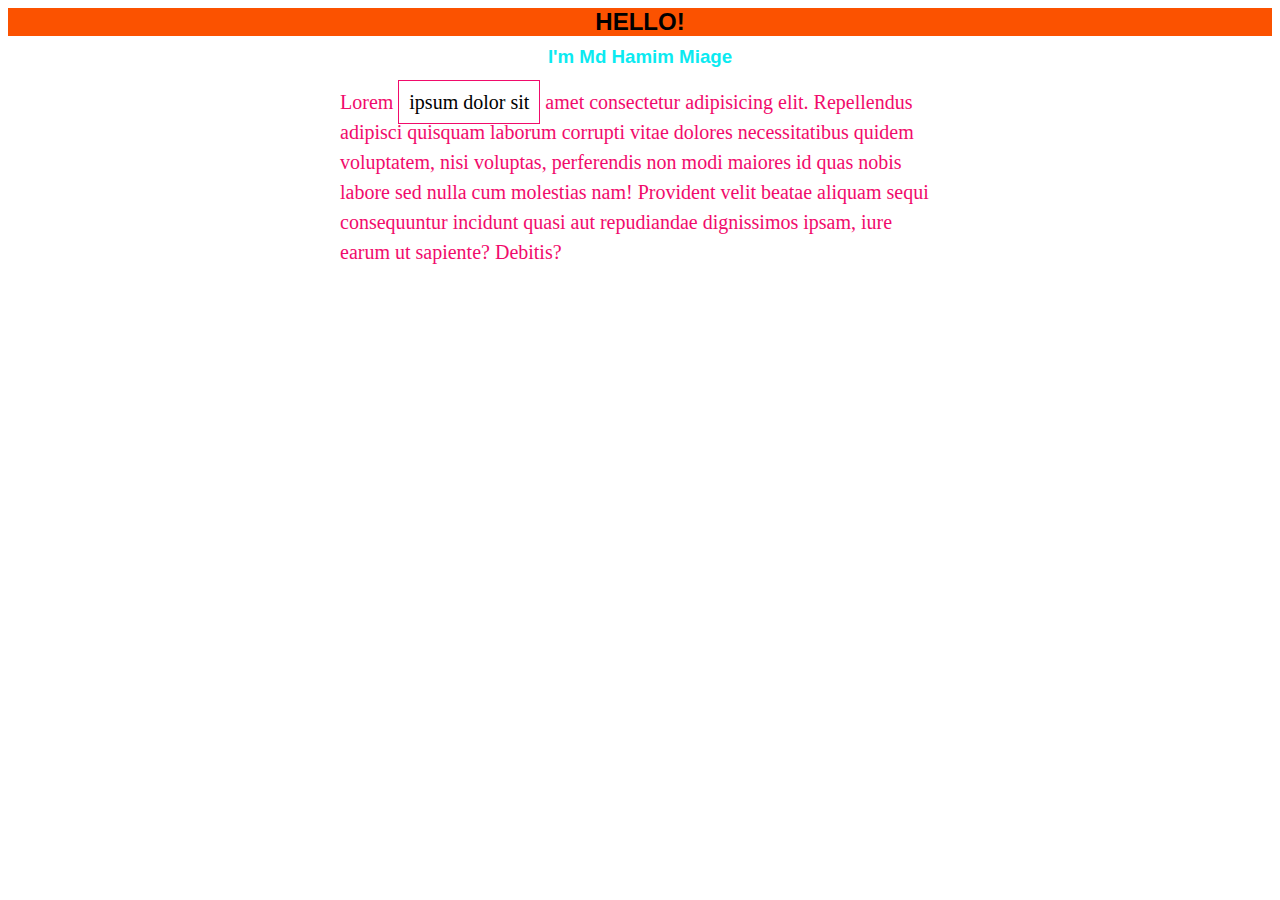
<file: index.html>
<!DOCTYPE html>
<html lang="en">
<head>
    <meta charset="UTF-8">
    <meta http-equiv="X-UA-Compatible" content="IE=edge">
    <meta name="viewport" content="width=device-width, initial-scale=1.0">
    <title>Document</title>
</head>
<body>
    <h2 style="background-color: #fb5200; margin: auto; font-family: sans-serif; text-align: center;">HELLO!</h2>
    <H3 style="color: #0beaf1; text-align: center; font-family: sans-serif; margin-top: 10px;">I'm Md Hamim Miage</H3>
    <p style="color: #f10b6b; margin-top: 20px; line-height: 30px; width: 600px; margin: auto; font-size: 20px;">
        Lorem <span style="font-size: 20px; border: 1px solid #f10b6b; padding: 10px; color: rgb(0, 0, 0); ">ipsum dolor sit</span> amet consectetur adipisicing elit. Repellendus adipisci quisquam laborum corrupti vitae dolores
         necessitatibus quidem voluptatem, nisi voluptas, perferendis non modi maiores id quas nobis labore sed nulla cum molestias
          nam! Provident velit
         beatae aliquam sequi consequuntur incidunt quasi aut repudiandae dignissimos ipsam, iure earum ut sapiente? Debitis?
    </p>
</body>
</html>
</file>
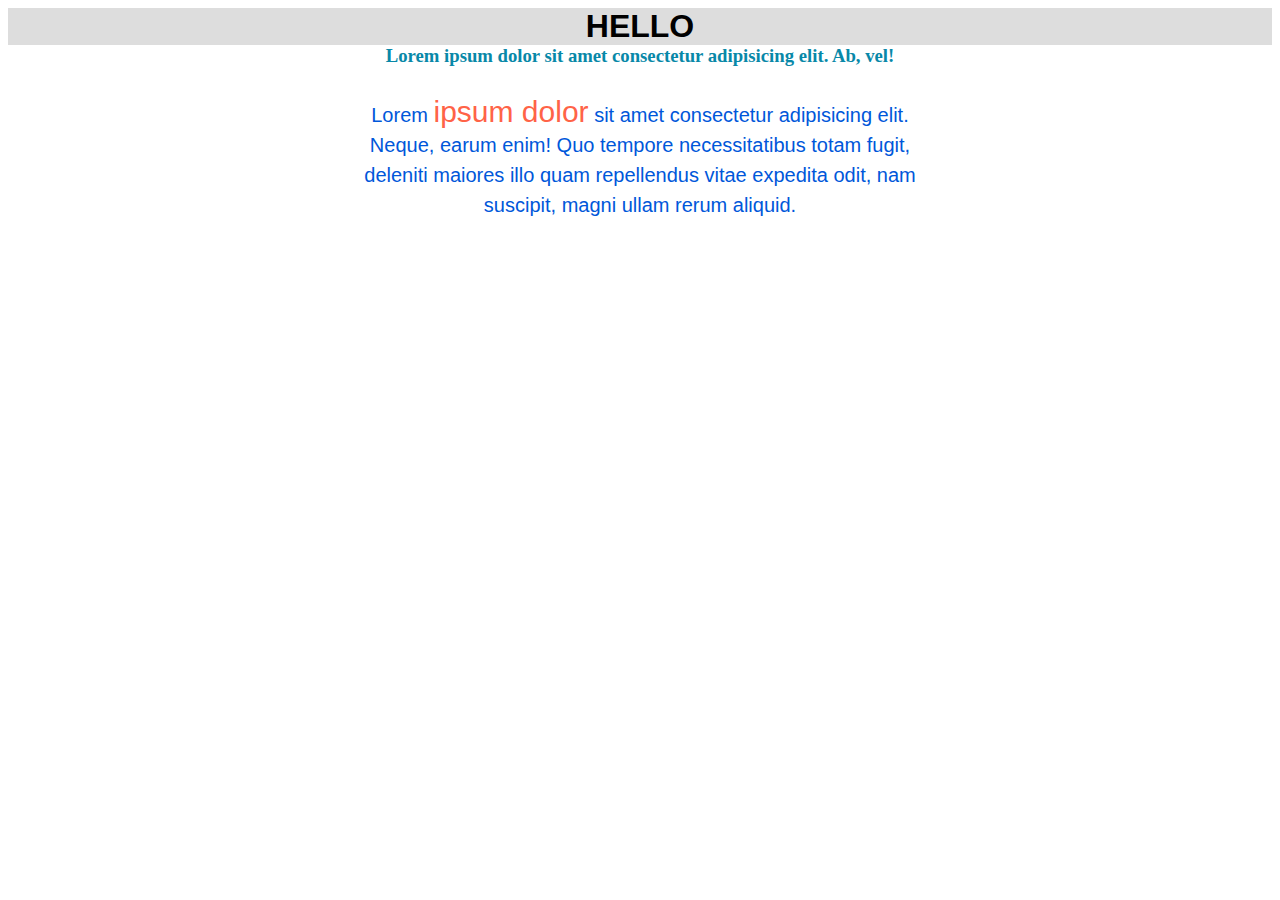
<file: index 2.html>
<!DOCTYPE html>
<html lang="en">
<head>
    <meta charset="UTF-8">
    <meta http-equiv="X-UA-Compatible" content="IE=edge">
    <meta name="viewport" content="width=device-width, initial-scale=1.0">
    <title>class 2</title>
    <STYle>
        H1{
            background-color: #DDD;
            margin: auto;
            text-align: center;
            top: 30PX;
            font-family: sans-serif;
        }
        H3{
            color: rgb(8, 136, 168);
            margin: auto;
            text-align: center;
        }
        p{
            margin: auto;
            text-align: center;
            width: 600px;
            padding-top: 30px;
            line-height: 30px;
            font-size: 20px;
            font-family: arial;
            color: rgb(0, 87, 218);
        }
        span{
            font-size: 30px;
            color:tomato;
        }
    </STYle>
</head>
<body>
    <h1>HELLO</h1>
    <H3>Lorem ipsum dolor sit amet consectetur adipisicing elit. Ab, vel!</H3>
    <P>
        Lorem <span>ipsum dolor</span> sit amet consectetur adipisicing elit. Neque, earum enim! Quo 
        tempore necessitatibus totam fugit, deleniti maiores illo quam repellendus
         vitae expedita odit, nam suscipit, magni ullam rerum aliquid.
    </P>
</body>
</html>
</file>
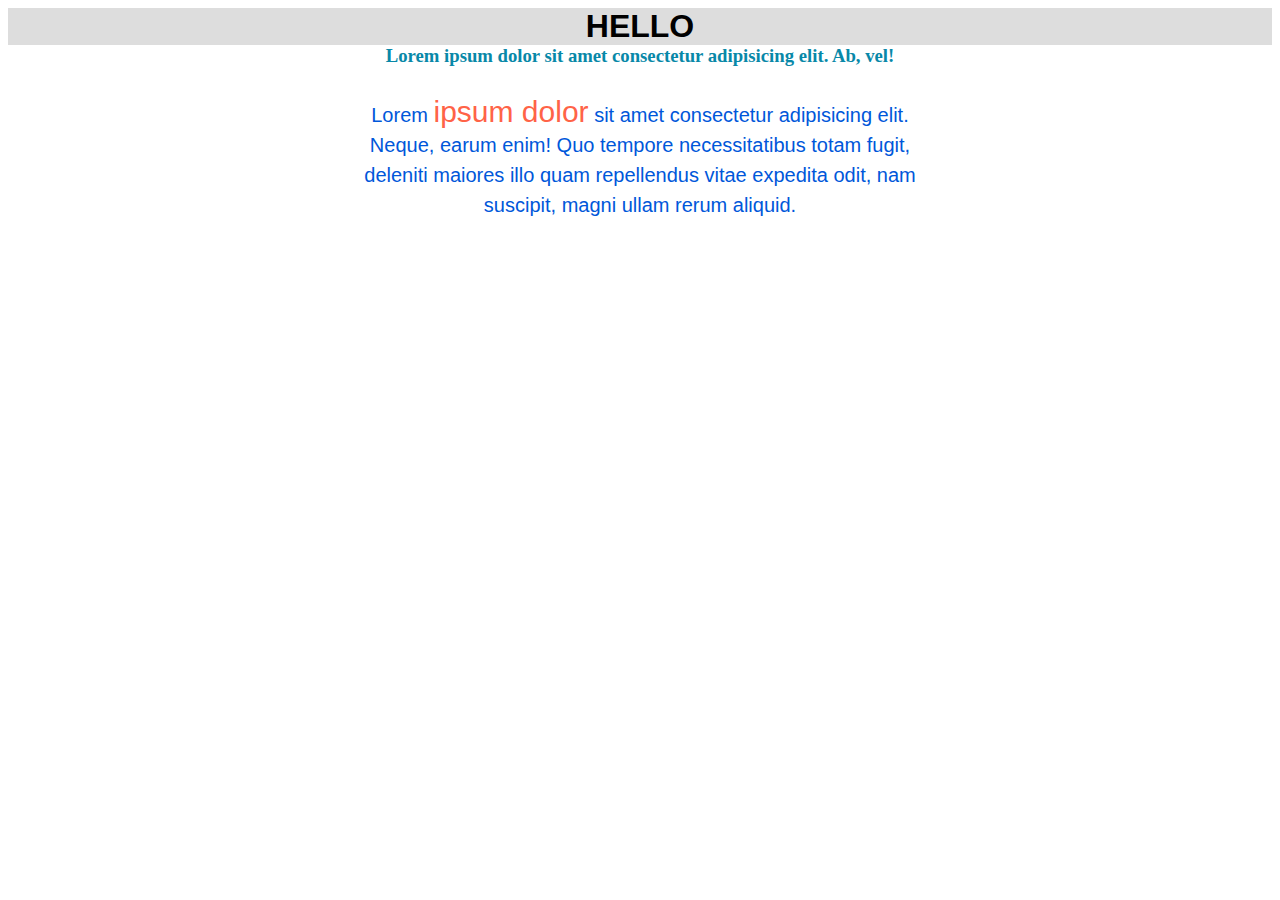
<file: index 3.html>
<!DOCTYPE html>
<html lang="en">
<head>
    <meta charset="UTF-8">
    <meta http-equiv="X-UA-Compatible" content="IE=edge">
    <meta name="viewport" content="width=device-width, initial-scale=1.0">
    <title>Document</title>
    <link rel="stylesheet" href="assets/style.css">
</head>
<body>
    
    <h1>HELLO</h1>
    <H3>Lorem ipsum dolor sit amet consectetur adipisicing elit. Ab, vel!</H3>
    <P>
        Lorem <span>ipsum dolor</span> sit amet consectetur adipisicing elit. Neque, earum enim! Quo 
        tempore necessitatibus totam fugit, deleniti maiores illo quam repellendus
         vitae expedita odit, nam suscipit, magni ullam rerum aliquid.
    </P>
</body>
</html>
</file>
<file: assets/style.css>
H1{
    background-color: #DDD;
    margin: auto;
    text-align: center;
    top: 30PX;
    font-family: sans-serif;
}
H3{
    color: rgb(8, 136, 168);
    margin: auto;
    text-align: center;
}
p{
    margin: auto;
    text-align: center;
    width: 600px;
    padding-top: 30px;
    line-height: 30px;
    font-size: 20px;
    font-family: arial;
    color: rgb(0, 87, 218);
}
span{
    font-size: 30px;
    color:tomato;
}
</file>
